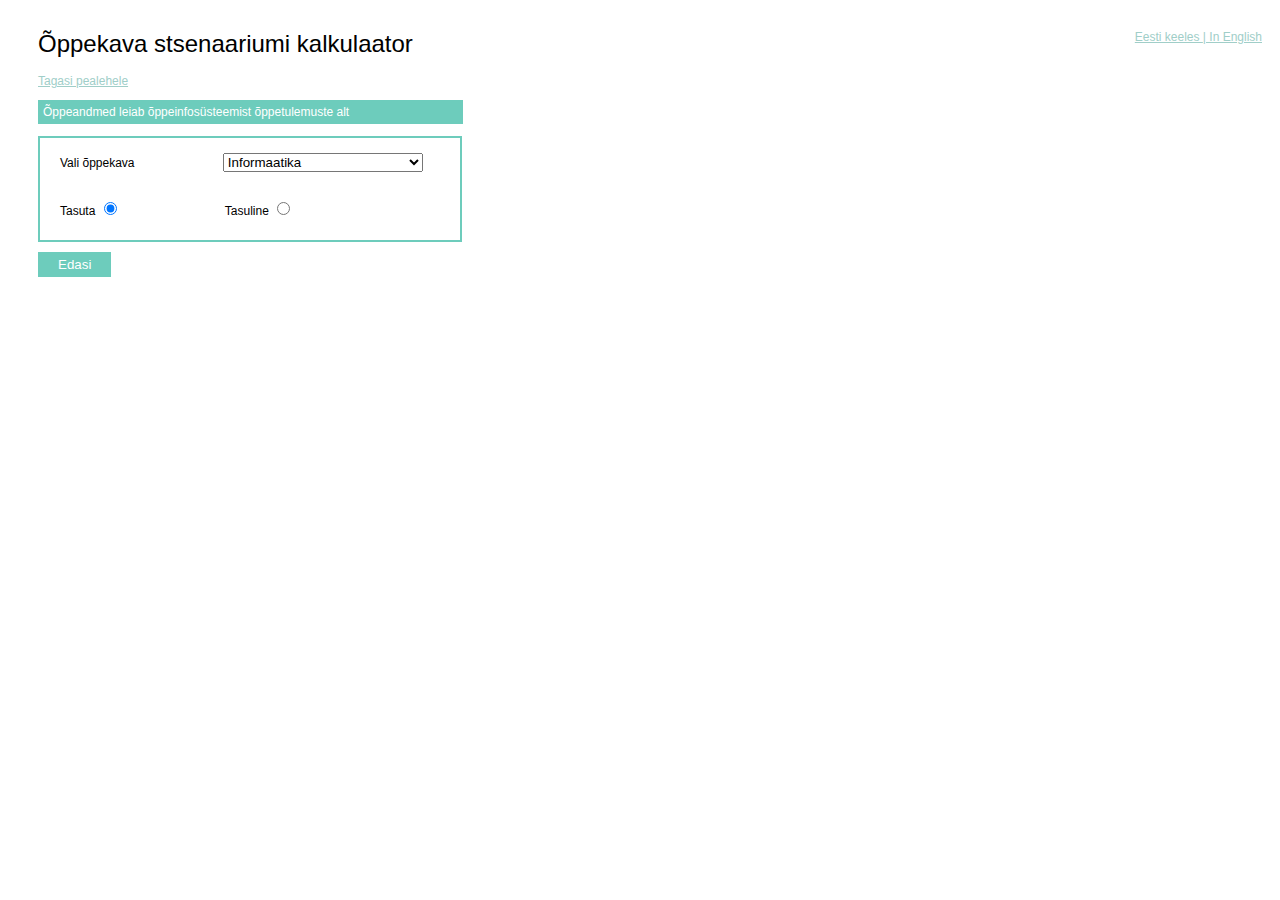
<file: index.html>
<!DOCTYPE html>
<html lang="en">
<head>
    <meta charset="UTF-8">
    <meta http-equiv="X-UA-Compatible" content="IE=edge">
    <meta name="viewport" content="width=device-width, initial-scale=1.0">
    <link rel="stylesheet" href="css/style.css">
    <script type="text/javascript" src="javascript/kalkulaator.js" defer></script>
    <title>ÕSK</title>
</head>
<body>
    <div id="content">
        <div id="language">
            <a href="index.html" id="lang_link">Eesti keeles </a>
            <a onclick="IndexToEng()" id="lang_link">| In English</a>
        </div>
        <h1 id="pealkiri">Õppekava stsenaariumi kalkulaator</h1>
        <a href="https://www.tlu.ee" id="pealeht">Tagasi pealehele</a>
        <p id="green_line">Õppeandmed leiab õppeinfosüsteemist õppetulemuste alt</p>
        <form action="" id="form">
            <label for="vali_oppekava" id="oppekavad_label">Vali õppekava</label>
            <select name="vali_oppekava" id="vali_oppekava" required>
                <option value="informaatika" id="informaatika">Informaatika</option>
                <option value="infotehnoloogia" id="infotehnoloogia">Infotehnoloogia</option>
                <option value="infoteadus" id="infoteadus">Infoteadus</option>
            </select>
            <br>
                <label for="tasuta" id="tasuta_label">Tasuta</label>
                <input type="radio" name="fee" value="tasuta" id="tasuta" checked required>
                <label for="tasuline" id="tasuline_label">Tasuline</label>
                <input type="radio" name="fee" value="tasuline" id="tasuline">
        </form>
        <button type="button" id="edasi" onclick="document.location='kalkulaator.html'">Edasi</button>
    </div>
</body>
</html>
</file>
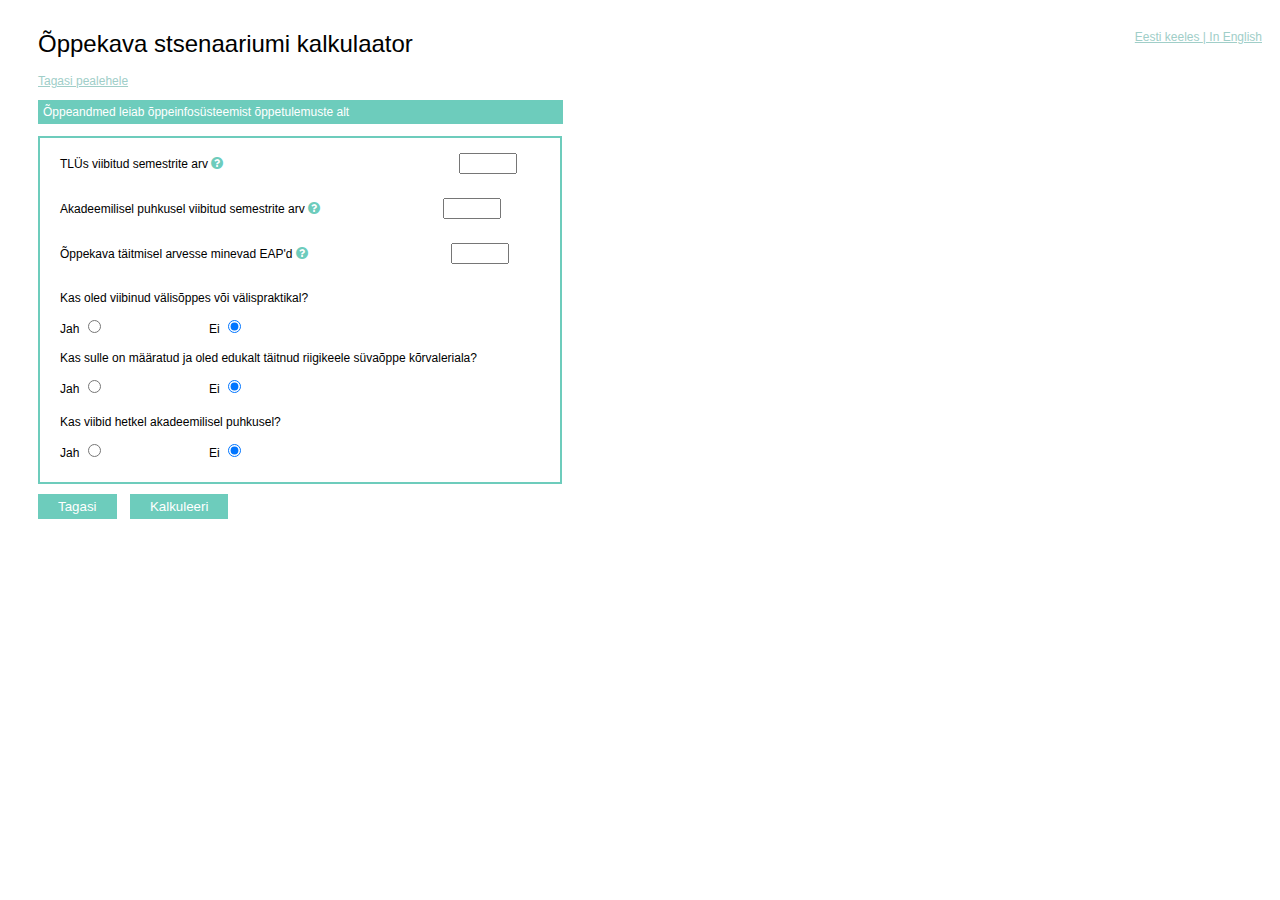
<file: kalkulaator.html>
<!DOCTYPE html>
<html lang="en">
<head>
    <meta charset="UTF-8">
    <meta http-equiv="X-UA-Compatible" content="IE=edge">
    <meta name="viewport" content="width=device-width, initial-scale=1.0">
    <link rel="stylesheet" href="https://cdnjs.cloudflare.com/ajax/libs/font-awesome/4.7.0/css/font-awesome.min.css">    <link rel="stylesheet" href="css/style.css">
    <script type="text/javascript" src="javascript/kalkulaator.js" defer></script>
    <title>ÕSK</title>
</head>
<body>
    <div id="content">
        <div id="language">
            <a href="kalkulaator.html" id="lang_link">Eesti keeles </a>
            <a onclick="CalculatorToEng()" id="lang_link">| In English</a>
        </div>
        <h1 id="pealkiri">Õppekava stsenaariumi kalkulaator</h1>
        <a href="https://www.tlu.ee" id="pealeht">Tagasi pealehele</a>
        <p id="green_line2">Õppeandmed leiab õppeinfosüsteemist õppetulemuste alt</p>
        <form action="" id="form2">
            <label for="sem_arv" id="sem_arv_label">TLÜs viibitud semestrite arv</label>
            <div class="abinupp">
                <i class="fa fa-question-circle" id="esimene_abi"></i>
                <span class="abi_tekst" id="esimene_abi_tekst">Abi tekst</span>
            </div>
            <input type="number" min="0" id="sem_arv" name="sem_arv" class="info_input" required><br><br>
            <label for="ap_sem_arv" id="ap_sem_arv_label">Akadeemilisel puhkusel viibitud semestrite arv</label>
            <div class="abinupp">
                <i class="fa fa-question-circle" id="teine_abi"></i>
                <span class="abi_tekst" id="teine_abi_tekst">Abi tekst</span>
            </div>
            <input type="number" min="0" id="ap_sem_arv" name="ap_sem_arv" class="info_input" required><br><br>
            <label for="eap" id="eap_label">Õppekava täitmisel arvesse minevad EAP'd</label>
            <div class="abinupp">
                <i class="fa fa-question-circle" id="kolmas_abi"></i>
                <span class="abi_tekst" id="kolmas_abi_tekst">Abi tekst</span>
            </div>
            <input type="number" min="0" id="eap" name="eap" class="info_input" required><br>

            <p id="valis_text">Kas oled viibinud välisõppes või välispraktikal?</p>
            <label for="valis_jah" class="jah_label">Jah</label>
            <input type="radio" name="valisoppe" value="valis_jah" id="valis_jah" onclick="ShowValis()" class="input_jah">
            <label for="valis_ei" class="ei_label">Ei</label>
            <input type="radio" name="valisoppe" value="valis_ei" id="valis_ei" onclick="HideValis()" checked required><br>
            <label for="valis_sem_arv" id="valis_sem_arv_label" style="display: none;">Välisõppes viibitud semestrite arv</label>
            <input type="number" min="0" id="valis_sem_arv" name="valis_sem_arv" class="info_input" style="display: none;" required><br>
            <label for="valis_eap_arv" id="valis_eap_arv_label" style="display: none;">Välisõppes sooritatud ainepunktide arv</label>
            <input type="number" min="0" id="valis_eap_arv" name="valis_eap_arv" class="info_input" style="display: none;" required><br>

            <p id="rigikeel_text">Kas sulle on määratud ja oled edukalt täitnud riigikeele süvaõppe kõrvaleriala?</p>
            <label for="riigikeel_jah" class="jah_label">Jah</label>
            <input type="radio" name="riigikeel" value="riigikeel_jah" id="riigikeel_jah" class="input_jah">
            <label for="riigikeel_ei" class="ei_label">Ei</label>
            <input type="radio" name="riigikeel" value="riigikeel_ei" id="riigikeel_ei" checked required>
            <p id="akpuhkus_text">Kas viibid hetkel akadeemilisel puhkusel?</p>
            <label for="akpuhkus_jah" class="jah_label">Jah</label>
            <input type="radio" name="akpuhkus" value="akpuhkus_jah" id="akpuhkus_jah" class="input_jah">
            <label for="akpuhkus_ei" class="ei_label">Ei</label>
            <input type="radio" name="akpuhkus" value="akpuhkus_ei" id="akpuhkus_ei" checked required>
        </form>
        <button type="button" id="tagasi" onclick="document.location='index.html'">Tagasi</button>
        <button type="button" id="kalkuleeri" onclick="ShowResult()">Kalkuleeri</button>
    </div>
</body>
</html>
</file>
<file: css/style.css>
body{
    font-family: Verdana, Tahoma, sans-serif;
    background-color: white;
    font-size: 12px;
}

#content{
    margin-left: 30px;
    margin-top: 30px;
}

h1{
    font-weight: 500;
    font-size: 24px;
}

#pealeht, #lang_link{
    color: rgb(160,206,200);
    text-decoration: underline;
    cursor: pointer;
}

#language{
    float: right;
    margin-right: 10px;
}

#green_line, #green_line2{
    background-color: rgb(109,204,188);
    color: white;
    line-height: 24px;
    padding-left: 5px;
}

#green_line{ width: 420px; }

#green_line2{ width: 520px; }

#form, #form2{
    border: 2px solid rgb(109,204,188);
    margin-bottom: 10px;
    padding: 15px 20px;
}

#form{ width: 380px; }

#form2{ width: 480px; }

#vali_oppekava{
    width: 200px;
    margin-left: 85px;
}

#eap{
    margin-left: 140px; 
    margin-bottom: 15px;
}

#tasuta{
    margin-top: 30px;
    margin-right: 105px;
}

.input_jah{ 
    margin-right: 105px;
    margin-bottom: 10px;
}

#edasi, #tagasi, #kalkuleeri{
    background-color: rgb(109,204,188);
    color: white;
    border: rgb(109,204,188);
    padding: 5px 20px;
    margin-right: 10px;
    cursor: pointer;
}

#sem_arv{ margin-left: 232px; }

#ap_sem_arv{ margin-left: 120px; }

.info_input{ width: 50px; }

input{ margin-bottom: 10px; }

#rigikeel_text{ margin-top: -20px; }

.fa{
    font-size: 14px;
    color: rgb(109,204,188);
}

.fa_tekst{
    display: none;
}

.abinupp{
    position: relative;
    display: inline-block;
}
  
.abinupp .abi_tekst{
    visibility: hidden;
    width: 100px;
    background-color: rgb(109,204,188);
    color: white;
    text-align: center;
    padding: 5px;
    border-radius: 20px;
    position: absolute;
    top: -5px;
    margin-left: 5px;
}

.abinupp:hover .abi_tekst{
    visibility: visible;
}
</file>
